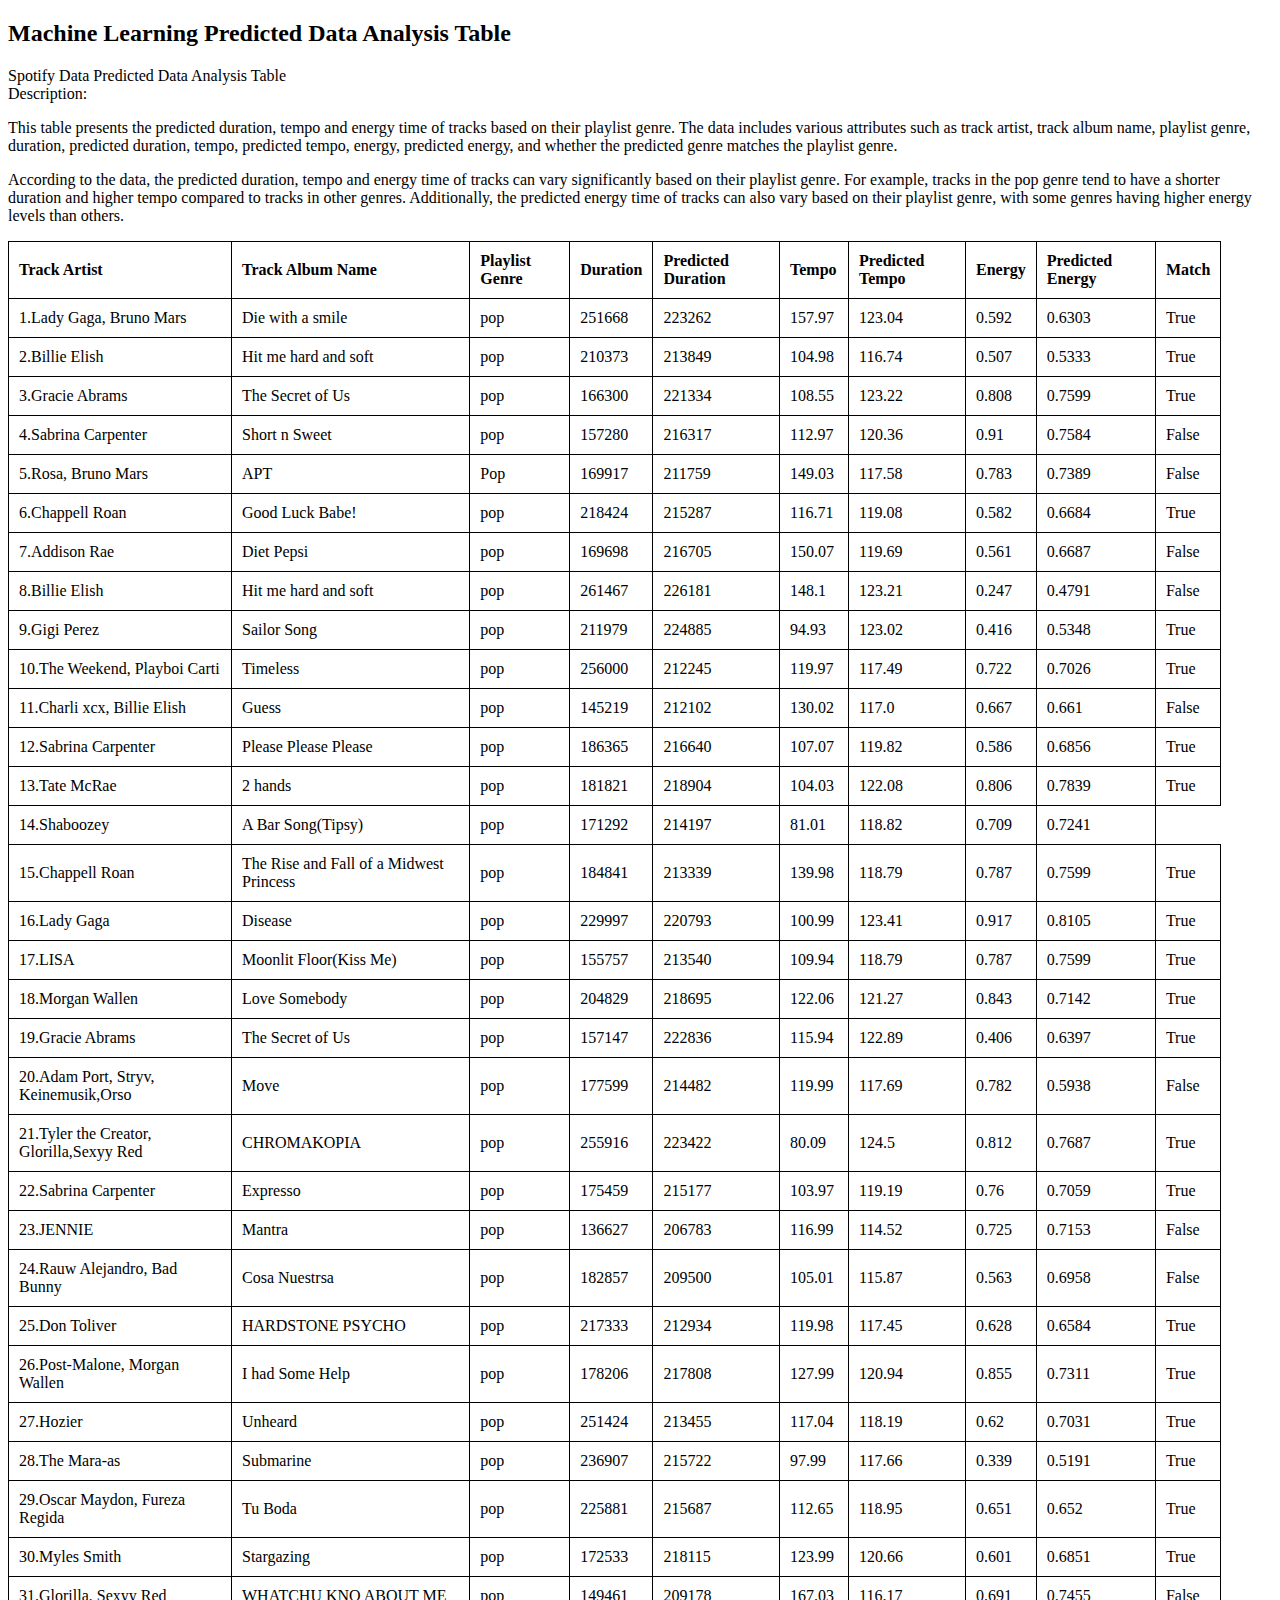
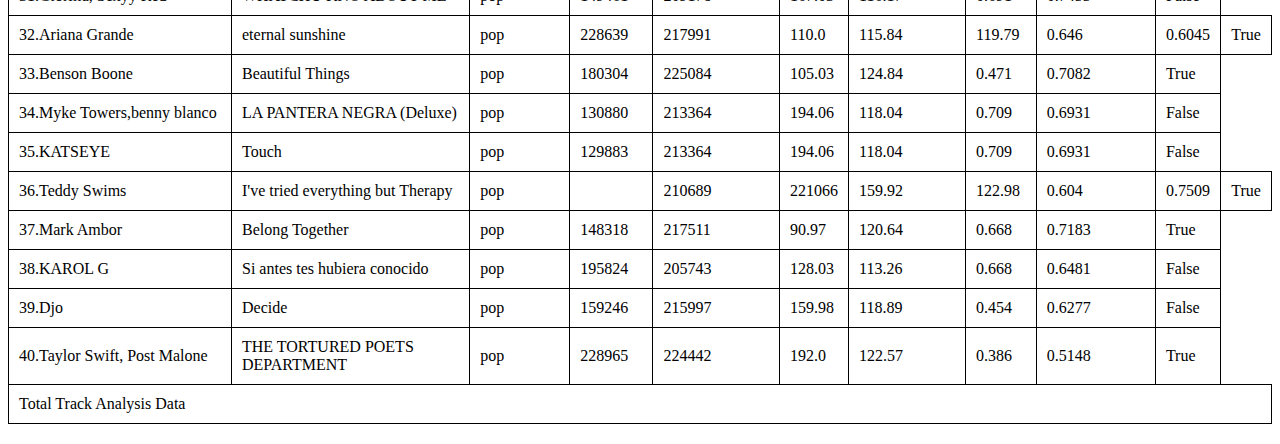
<file: Spotify_Data_Analysis Prediction table.html>
<!DOCTYPE html>
<html lang="en">
<head>
  <meta charset="UTF-8" />
  <meta name="viewport" content="width=device-width, initial-scale=1.0" />
  <title>SpotifyData</title>
  <link rel="stylesheet" href="style.css" />
  </head>
<body>
  <section class="table-wrap">
      <h2 class="subtitle"> Machine Learning Predicted Data Analysis Table</h2>
      
      <div class="subnote">Spotify Data Predicted Data Analysis Table</div>

      <label for="description">Description:</label>
      <p class="description">
        This table presents the predicted duration, tempo and energy time of tracks based on their playlist genre. 
        The data includes various attributes such as track artist, track album name, playlist genre, duration, predicted duration, tempo, predicted tempo, energy, predicted energy, and whether the predicted genre matches the playlist genre.
      </p>

      <p>
        According to the data, the predicted duration, tempo and energy time of tracks can vary significantly based on their playlist genre. For example, tracks in the pop genre tend to have a shorter duration and higher tempo compared to tracks in other genres. 
        Additionally, the predicted energy time of tracks can also vary based on their playlist genre, with some genres having higher energy levels than others.
      <table class="SpotifyData Predicted Analysis Table">
        <thead>
          <tr>
            <th>Track Artist</th>
            <th>Track Album Name</th>
            <th>Playlist Genre</th>
            <th>Duration</th>
            <th>Predicted Duration</th>
            <th>Tempo</th>
            <th>Predicted Tempo</th>
            <th>Energy</th>
            <th>Predicted Energy</th>
            <th>Match</th>
          </tr>
        </thead>

        <tbody>
          <tr>
            <td>1.Lady Gaga, Bruno Mars</td>
            <td>Die with a smile</td>
            <td>pop</td>
            <td>251668</td>
            <td>223262</td>
            <td>157.97</td>
            <td>123.04</td>
            <td>0.592</td>
            <td>0.6303</td>
            <td>True</td>



          </tr>
          
          <tr>
            <td>2.Billie Elish</td>
            <td>Hit me hard and soft</td>
            <td>pop</td>
            <td>210373</td>
            <td>213849</td>
            <td>104.98</td>
            <td>116.74</td>
            <td>0.507</td>
            <td>0.5333</td>
            <td>True</td>
            
          </tr>
          
          <tr>
           <td>3.Gracie Abrams</td>
            <td>The Secret of Us</td>
            <td>pop</td>
           <td>166300</td>
            <td>221334</td>
            <td>108.55</td>
            <td>123.22</td>
            <td>0.808</td>
            <td>0.7599</td>
            <td>True</td>
          </tr>
          
          <tr>
            <td>4.Sabrina Carpenter</td>
            <td>Short n Sweet</td>
            <td>pop</td>
            <td>157280</td>
            <td>216317</td>
            <td>112.97</td>
            <td>120.36</td>
            <td>0.91</td>
            <td>0.7584</td>
            <td>False</td>


            
        </tr>
          <td>5.Rosa, Bruno Mars</td>
          <td>APT</td>
          <td>Pop</td>
          <td>169917</td>
          <td>211759</td>
          <td>149.03</td>
          <td>117.58</td>
          <td>0.783</td>
          <td>0.7389</td>
          <td>False</td>
          


        <tr>
         <td>6.Chappell Roan</td>
         <td>Good Luck Babe!</td>
         <td>pop</td>
          <td>218424</td>
          <td>215287</td>
          <td>116.71</td>
          <td>119.08</td>
          <td>0.582</td>
          <td>0.6684</td>
          <td>True</td>



         
        </tr>

        <tr>
         <td>7.Addison Rae</td> 
         <td>Diet Pepsi</td>
         <td>pop</td>
          <td>169698</td>
          <td>216705</td>
          <td>150.07</td>
          <td>119.69</td>
          <td>0.561</td>
          <td>0.6687</td>
          <td>False</td>
        </tr>


        <tr>
          <td>8.Billie Elish</td>
          <td>Hit me hard and soft</td>
            <td>pop</td>
            <td>261467</td>
            <td>226181</td>
            <td>148.1</td>
            <td>123.21</td>
            <td>0.247</td>
            <td>0.4791</td>
            <td>False</td>
          </tr>
        
        <tr>
          <td>9.Gigi Perez</td>
          <td>Sailor Song</td>
          <td>pop</td>
          <td>211979</td>
          <td>224885</td>
          <td>94.93</td>
          <td>123.02</td>
          <td>0.416</td>
          <td>0.5348</td>
          <td>True</td>
        </tr>
        
        <tr>
          <td>10.The Weekend, Playboi Carti</td>
          <td>Timeless</td>
          <td>pop</td>
          <td>256000</td>
          <td>212245</td>
          <td>119.97</td>
          <td>117.49</td>
          <td>0.722</td>
          <td>0.7026</td>
          <td>True</td>
        </tr>

        <tr>
          <td>11.Charli xcx, Billie Elish</td>
          <td>Guess</td>
          <td>pop</td>
          <td>145219</td>
          <td>212102</td>
          <td>130.02</td>
          <td>117.0</td>
          <td>0.667</td>
          <td>0.661</td>
          <td>False</td>
        </tr>

           <tr>
          <td>12.Sabrina Carpenter</td>
          <td>Please Please Please</td>
          <td>pop</td>
          <td>186365</td>
          <td>216640</td>
          <td>107.07</td>
          <td>119.82</td>
          <td>0.586</td>
          <td>0.6856</td>
          <td>True</td>
        </tr>

         <tr>
          <td>13.Tate McRae</td>
          <td>2 hands</td>
          <td>pop</td>
          <td>181821</td>
          <td>218904</td>
          <td>104.03</td>
          <td>122.08</td>
          <td>0.806</td>
          <td>0.7839</td>
          <td>True</td>
          </tr>
            
          <tr>
            <td>14.Shaboozey</td>
            <td>A Bar Song(Tipsy)</td>
            <td>pop</td>
            <td>171292</td>
            <td>214197</td>
            <td>81.01</td>
            <td>118.82</td>
            <td>0.709</td>
            <td>0.7241</td>
           </tr>

          <tr>
            <td>15.Chappell Roan</td>
            <td>The Rise and Fall of a Midwest Princess</td>
            <td>pop</td>
            <td>184841</td>
            <td>213339</td>
            <td>139.98</td>
            <td>118.79</td>
            <td>0.787</td>
            <td>0.7599</td>
            <td>True</td>
          </tr>

            <tr>
              <td>16.Lady Gaga</td>
              <td>Disease</td>
              <td>pop</td>
              <td>229997</td>
              <td>220793</td>
              <td>100.99</td>
              <td>123.41</td>
              <td>0.917</td>
              <td>0.8105</td>
              <td>True</td>
            </tr>

            <tr>
              <td>17.LISA</td>
              <td>Moonlit Floor(Kiss Me)</td>
              <td>pop</td>
              <td>155757</td>
              <td>213540</td>
              <td>109.94</td>
              <td>118.79</td>
              <td>0.787</td>
              <td>0.7599</td>
              <td>True</td>
            </tr>
            
             <tr>
              <td>18.Morgan Wallen</td>
              <td>Love Somebody</td>
              <td>pop</td>
              <td>204829</td>
              <td>218695</td>
              <td>122.06</td>
              <td>121.27</td>
              <td>0.843</td>
              <td>0.7142</td>
              <td>True</td>
             </tr>

             <tr>
              <td>19.Gracie Abrams</td>
              <td>The Secret of Us</td>
              <td>pop</td>
              <td>157147</td>
              <td>222836</td>
              <td>115.94</td>
              <td>122.89</td>
              <td>0.406</td>
              <td>0.6397</td>
              <td>True</td>
            </tr>

             <tr>
              <td>20.Adam Port, Stryv, Keinemusik,Orso</td>
              <td>Move</td>
              <td>pop</td>
              <td>177599</td>
              <td>214482</td>
              <td>119.99</td>
              <td>117.69</td>
              <td>0.782</td>
              <td>0.5938</td>
              <td>False</td>
            </tr>

              <tr>
                <td>21.Tyler the Creator, Glorilla,Sexyy Red</td>
                <td>CHROMAKOPIA</td>
                <td>pop</td>
                <td>255916</td>
                <td>223422</td>
                <td>80.09</td>
                <td>124.5</td>
                <td>0.812</td>
                <td>0.7687</td>
                <td>True</td>
 </tr>


              <tr>
                <td>22.Sabrina Carpenter</td>
                <td>Expresso</td>
                <td>pop</td>
                <td>175459</td>
                <td>215177</td>
                <td>103.97</td>
                <td>119.19</td>
                <td>0.76 </td>
                <td>0.7059</td>
                <td>True</td>
              </tr>

              <tr>
                <td>23.JENNIE</td>
                <td>Mantra</td>
                <td>pop</td>
                <td>136627</td>
                <td>206783</td>
                <td>116.99</td>
                <td>114.52</td>
                <td>0.725</td>
                <td>0.7153</td>
                <td>False</td>
              </tr>

              <tr>
                <td>24.Rauw Alejandro, Bad Bunny</td>
                <td>Cosa Nuestrsa</td>
                <td>pop</td>
                <td>182857</td>
                <td>209500</td>
                <td>105.01</td>
                <td>115.87</td>
                <td>0.563</td>
                <td>0.6958</td>
                <td>False</td>
              </tr>

              <tr> 
                <td>25.Don Toliver</td>
                <td>HARDSTONE PSYCHO</td>
                <td>pop</td>
                <td>217333</td>
                <td>212934</td>   
                <td>119.98</td>
                <td>117.45</td>
                <td>0.628</td>
                <td>0.6584</td>
                <td>True</td>

                
              </tr>

              <tr>
                <td>26.Post-Malone, Morgan Wallen</td>
                <td>I had Some Help</td>
                <td>pop</td>
                <td>178206</td>
                <td>217808</td>
                <td>127.99</td>
                <td>120.94</td>
                <td>0.855</td>
                <td>0.7311</td>
                <td>True</td>

                
                 </tr>

                 <tr> 
                  <td>27.Hozier</td>
                  <td>Unheard</td>
                  <td>pop</td>
                  <td>251424</td>
                  <td>213455</td>
                  <td>117.04</td>
                  <td>118.19</td>
                  <td>0.62</td>
                  <td>0.7031</td>
                  <td>True</td>
                  
                 </tr>

                 <tr>
                  <td>28.The Mara-as </td>
                  <td>Submarine</td>
                  <td>pop</td>
                  <td>236907</td>
                  <td>215722</td>
                  <td>97.99</td>
                  <td>117.66</td>
                  <td>0.339</td>
                  <td>0.5191</td>
                  <td>True</td>
                </tr>

                 <tr>
                  <td>29.Oscar Maydon, Fureza Regida</td>
                  <td>Tu Boda</td>
                  <td>pop</td>
                  <td>225881</td>
                  <td>215687</td>
                  <td>112.65</td>
                  <td>118.95</td>
                  <td>0.651</td>
                  <td>0.652</td>
                  <td>True</td>
                </tr>

                  <tr>
                    <td>30.Myles Smith</td>
                    <td>Stargazing</td>
                    <td>pop</td>
                    <td>172533</td>
                    <td>218115</td>
                    <td>123.99</td>
                    <td>120.66</td>
                    <td>0.601</td>
                    <td>0.6851</td>
                    <td>True</td>
                  </tr>

                     <tr>
                      <td>31.Glorilla, Sexyy Red</td>
                      <td>WHATCHU KNO ABOUT ME</td>
                      <td>pop</td>
                      <td>149461</td>
                      <td>209178</td>
                      <td>167.03</td>
                      <td>116.17</td>
                      <td>0.691</td>
                      <td>0.7455</td>
                      <td>False</td>
                    </tr>

                      <tr>
                        <td>32.Ariana Grande</td>
                        <td>eternal sunshine</td>
                        <td>pop</td>
                        <td>228639</td>
                        <td>217991</td>                      <td>110.0</td>
                        <td>115.84</td>
                        <td>119.79</td>
                        <td>0.646</td>
                        <td>0.6045</td>
                        <td>True</td>
                    </tr>

                       <tr>
                        <td>33.Benson Boone</td>
                        <td>Beautiful Things</td>
                        <td>pop</td>
                        <td>180304</td>
                        <td>225084</td>
                        <td>105.03</td>
                        <td>124.84</td>
                        <td>0.471</td>
                        <td>0.7082</td>
                        <td>True</td>
 </tr>

                       <tr>
                        <td>34.Myke Towers,benny blanco</td>
                        <td>LA PANTERA NEGRA (Deluxe)</td>
                        <td>pop</td>
                        <td>130880</td>
                        <td>213364</td>
                        <td>194.06</td>
                        <td>118.04</td>
                        <td>0.709</td>
                        <td>0.6931</td>
                        <td>False</td> 
                      </tr>

                       <tr>
                        <td>35.KATSEYE</td>
                        <td>Touch</td>
                        <td>pop</td>
                        <td>129883</td>
                        <td>213364</td>
                        <td>194.06</td>
                        <td>118.04</td>
                        <td>0.709</td>
                        <td>0.6931</td>
                        <td>False</td>
                    </tr>

                       <tr> 
                        <td>36.Teddy Swims</td>
                        <td>I've tried everything but Therapy</td>
                        <td>pop</td>
                        <td></td>
                        <td>210689</td>
                        <td>221066</td>
                        <td>159.92</td>
                        <td>122.98</td>
                        <td>0.604</td>
                        <td>0.7509</td>
                        <td>True</td>

                  
                        
                      </tr>

                       <tr>
                        <td>37.Mark Ambor</td>
                        <td>Belong Together</td>
                        <td>pop</td>
                        <td>148318</td>
                        <td>217511</td>
                        <td>90.97</td>
                        <td>120.64</td>
                        <td>0.668</td>
                        <td>0.7183</td>
                        <td>True</td>
                        
                         </tr>

                          <tr>
                            <td>38.KAROL G</td>
                            <td>Si antes tes hubiera conocido</td>
                            <td>pop</td>
                            <td>195824</td>
                            <td>205743</td>
                            <td>128.03</td>
                            <td>113.26</td>
                            <td>0.668</td>
                            <td>0.6481</td>
                            <td>False</td>
                            

                            <tr>
                              <td>39.Djo</td>
                              <td>Decide</td>
                              <td>pop</td>
                              <td>159246</td>
                              <td>215997</td>
                              <td>159.98</td>
                              <td>118.89</td>
                              <td>0.454</td>
                              <td>0.6277</td>
                              <td>False</td>
                            </tr>

                           <tr>
                                <td>40.Taylor Swift, Post Malone</td>
                                <td>THE TORTURED POETS DEPARTMENT</td>
                                <td>pop</td>
                                <td>228965</td>
                                <td>224442</td>
                                <td>192.0</td>
                                <td>122.57</td>
                                <td>0.386</td>
                                <td>0.5148</td>
                                <td>True</td>

                                
                                </tr>
                          <td colspan="40">Total Track Analysis Data</td>

          </tr>
        </tbody>
      </table>
    </section>
  </main>

</body>
</html>
</file>
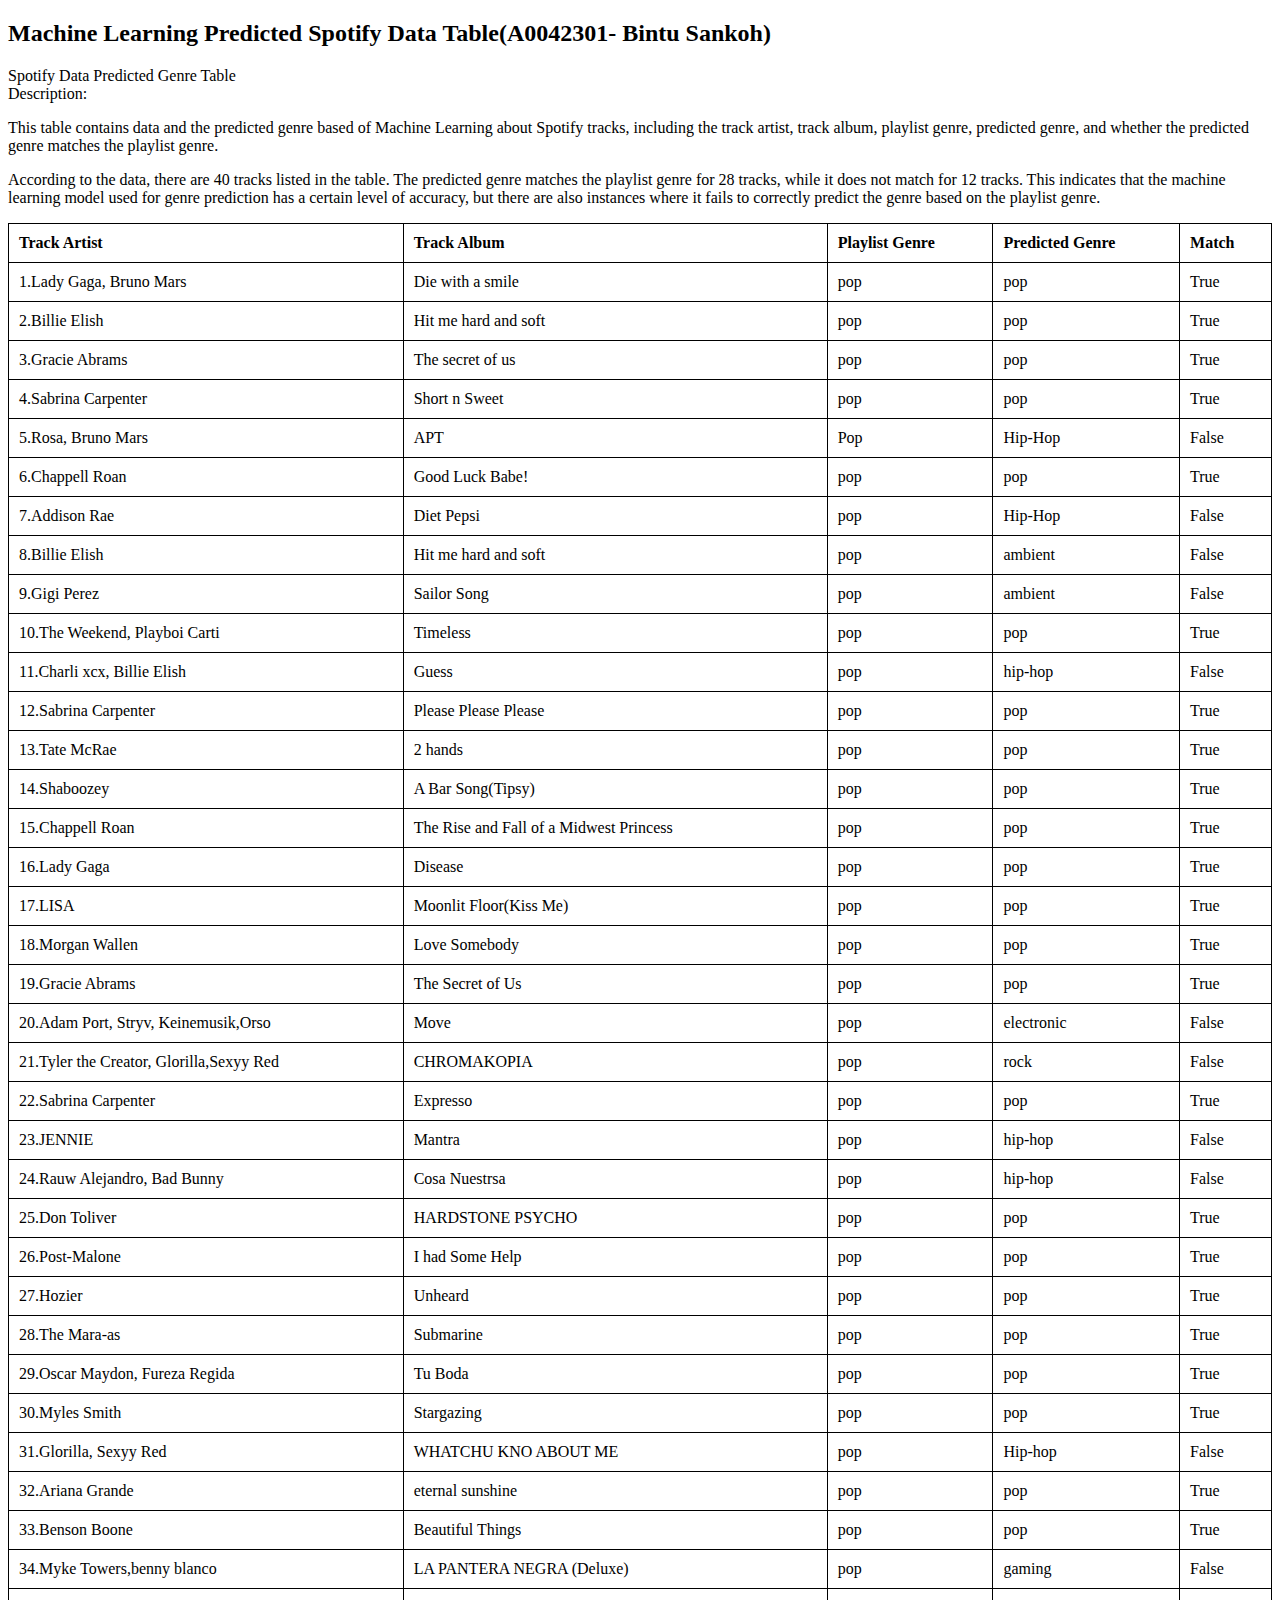
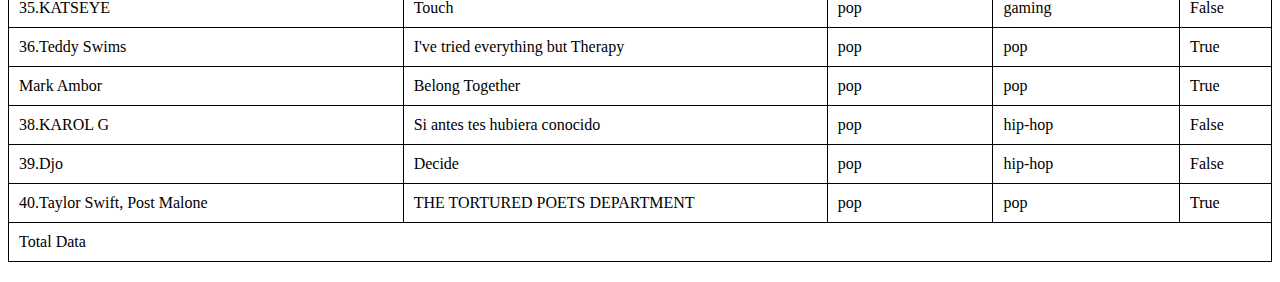
<file: Spotify_table_list code.html>
<!DOCTYPE html>
<html lang="en">
<head>
  <meta charset="UTF-8" />
  <meta name="viewport" content="width=device-width, initial-scale=1.0" />
  <title>SpotifyData</title>
  <link rel="stylesheet" href="style.css" />
  </head>
<body>
  <section class="table-wrap">
      <h2 class="subtitle"> Machine Learning Predicted Spotify Data Table(A0042301- Bintu Sankoh)</h2>
      
      <div class="subnote">Spotify Data Predicted Genre Table</div>

      <label for="description">Description:</label>
      <p class="description">
        This table contains data and the predicted genre based of Machine Learning 
        about Spotify tracks, including the track artist, track album, playlist genre, predicted genre, 
        and whether the predicted genre matches the playlist genre.
      </p>

      <p>
        According to the data, there are 40 tracks listed in the table. 
        The predicted genre matches the playlist genre for 28 tracks, while it does not match for 12 tracks. 
        This indicates that the machine learning model used for genre prediction has a certain level of accuracy, but there are also instances where it fails to correctly predict the genre based on the playlist genre.
      </p>
      <table class="SpotifyData">
        <thead>
          <tr>
            <th>Track Artist</th>
            <th>Track Album</th>
            <th>Playlist Genre</th>
            <th>Predicted Genre</th>
            <th>Match</th>
          </tr>
        </thead>

        <tbody>
          <tr>
            <td>1.Lady Gaga, Bruno Mars</td>
            <td>Die with a smile</td>
            <td>pop</td>
            <td>pop</td>
            <td>True</td>
          </tr>
          
          <tr>
            <td>2.Billie Elish</td>
            <td>Hit me hard and soft</td>
            <td>pop</td>
            <td>pop</td>
            <td>True</td>
          </tr>
          
          <tr>
           <td>3.Gracie Abrams</td>
            <td>The secret of us</td>
            <td>pop</td>
            <td>pop</td>
            <td>True</td>
          </tr>
          
          <tr>
            <td>4.Sabrina Carpenter</td>
            <td>Short n Sweet</td>
            <td>pop</td>
            <td>pop</td>
            <td>True</td>
        </tr>
          <td>5.Rosa, Bruno Mars</td>
          <td>APT</td>
          <td>Pop</td>
          <td>Hip-Hop</td>
          <td>False</td>
        <tr>
         <td>6.Chappell Roan</td>
         <td>Good Luck Babe!</td>
         <td>pop</td>
         <td>pop</td>
         <td>True</td>
        </tr>

        <tr>
         <td>7.Addison Rae</td> 
         <td>Diet Pepsi</td>
         <td>pop</td>
         <td>Hip-Hop</td>
         <td>False</td>
        </tr>


        <tr>
          <td>8.Billie Elish</td>
          <td>Hit me hard and soft</td>
            <td>pop</td>
            <td>ambient</td>
            <td>False</td>
        </tr>
        
        <tr>
          <td>9.Gigi Perez</td>
          <td>Sailor Song</td>
          <td>pop</td>
          <td>ambient</td>
          <td>False</td>
        </tr>
        
        <tr>
          <td>10.The Weekend, Playboi Carti</td>
          <td>Timeless</td>
          <td>pop</td>
          <td>pop</td>
          <td>True</td>
        </tr>

        <tr>
          <td>11.Charli xcx, Billie Elish</td>
          <td>Guess</td>
          <td>pop</td>
          <td>hip-hop</td>
          <td>False</td>
        </tr>

           <tr>
          <td>12.Sabrina Carpenter</td>
          <td>Please Please Please</td>
          <td>pop</td>
          <td>pop</td>
          <td>True</td>
         </tr>

         <tr>
          <td>13.Tate McRae</td>
          <td>2 hands</td>
          <td>pop</td>
          <td>pop</td>
          <td>True</td>
          </tr>
            
          <tr>
            <td>14.Shaboozey</td>
            <td>A Bar Song(Tipsy)</td>
            <td>pop</td>
            <td>pop</td>
            <td>True</td>
          </tr>

          <tr>
            <td>15.Chappell Roan</td>
            <td>The Rise and Fall of a Midwest Princess</td>
            <td>pop</td>
            <td>pop</td>
            <td>True</td>
            </tr>

            <tr>
              <td>16.Lady Gaga</td>
              <td>Disease</td>
              <td>pop</td>
              <td>pop</td>
              <td>True</td>
            </tr>

            <tr>
              <td>17.LISA</td>
              <td>Moonlit Floor(Kiss Me)</td>
              <td>pop</td>
              <td>pop</td>
              <td>True</td>
            </tr>
            
             <tr>
              <td>18.Morgan Wallen</td>
              <td>Love Somebody</td>
              <td>pop</td>
              <td>pop</td>
              <td>True</td>
             </tr>

             <tr>
              <td>19.Gracie Abrams</td>
              <td>The Secret of Us</td>
              <td>pop</td>
              <td>pop</td>
              <td>True</td>
             </tr>

             <tr>
              <td>20.Adam Port, Stryv, Keinemusik,Orso</td>
              <td>Move</td>
              <td>pop</td>
              <td>electronic</td>
              <td>False</td>

              <tr>
                <td>21.Tyler the Creator, Glorilla,Sexyy Red</td>
                <td>CHROMAKOPIA</td>
                <td>pop</td>
                <td>rock</td>
                <td>False</td>
              </tr>


              <tr>
                <td>22.Sabrina Carpenter</td>
                <td>Expresso</td>
                <td>pop</td>
                <td>pop</td>
                <td>True</td>
              </tr>

              <tr>
                <td>23.JENNIE</td>
                <td>Mantra</td>
                <td>pop</td>
                <td>hip-hop</td>
                <td>False</td>
              </tr>

              <tr>
                <td>24.Rauw Alejandro, Bad Bunny</td>
                <td>Cosa Nuestrsa</td>
                <td>pop</td>
                <td>hip-hop</td>
                 <td>False</td>
              </tr>

              <tr> 
                <td>25.Don Toliver</td>
                <td>HARDSTONE PSYCHO</td>
                <td>pop</td>
                <td>pop</td>
                 <td>True</td>
              </tr>

              <tr>
                <td>26.Post-Malone</td>
                <td>I had Some Help</td>
                <td>pop</td>
                <td>pop</td>
                 <td>True</td>
                 </tr>

                 <tr> 
                  <td>27.Hozier</td>
                  <td>Unheard</td>
                  <td>pop</td>
                  <td>pop</td>
                   <td>True</td>
                 </tr>

                 <tr>
                  <td>28.The Mara-as </td>
                  <td>Submarine</td>
                  <td>pop</td>
                  <td>pop</td>
                   <td>True</td>
                 </tr>

                 <tr>
                  <td>29.Oscar Maydon, Fureza Regida</td>
                  <td>Tu Boda</td>
                  <td>pop</td>
                  <td>pop</td>
                   <td>True</td>
                 </tr>

                  <tr>
                    <td>30.Myles Smith</td>
                    <td>Stargazing</td>
                    <td>pop</td>
                    <td>pop</td>
                     <td>True</td>
                     </tr>

                     <tr>
                      <td>31.Glorilla, Sexyy Red</td>
                      <td>WHATCHU KNO ABOUT ME</td>
                      <td>pop</td>
                      <td>Hip-hop</td>
                       <td>False</td>
                     </tr>

                      <tr>
                        <td>32.Ariana Grande</td>
                        <td>eternal sunshine</td>
                        <td>pop</td>
                        <td>pop</td>
                         <td>True</td>
                      </tr>

                       <tr>
                        <td>33.Benson Boone</td>
                        <td>Beautiful Things</td>
                        <td>pop</td>
                        <td>pop</td>
                         <td>True</td>
                      </tr>

                       <tr>
                        <td>34.Myke Towers,benny blanco</td>
                        <td>LA PANTERA NEGRA (Deluxe)</td>
                        <td>pop</td>
                        <td>gaming</td>
                         <td>False</td>
                      </tr>

                       <tr>
                        <td>35.KATSEYE</td>
                        <td>Touch</td>
                        <td>pop</td>
                        <td>gaming</td>
                         <td>False</td>
                      </tr>

                       <tr> 
                        <td>36.Teddy Swims</td>
                        <td>I've tried everything but Therapy</td>
                        <td>pop</td>
                        <td>pop</td>
                         <td>True</td>
                      </tr>

                       <tr>
                        <td>Mark Ambor</td>
                        <td>Belong Together</td>
                        <td>pop</td>
                        <td>pop</td>
                         <td>True</td>
                         </tr>

                          <tr>
                            <td>38.KAROL G</td>
                            <td>Si antes tes hubiera conocido</td>
                            <td>pop</td>
                            <td>hip-hop</td>
                            <td>False</td>

                            <tr>
                              <td>39.Djo</td>
                              <td>Decide</td>
                              <td>pop</td>
                              <td>hip-hop</td>
                              <td>False</td>

                              <tr>
                                <td>40.Taylor Swift, Post Malone</td>
                                <td>THE TORTURED POETS DEPARTMENT</td>
                                <td>pop</td>
                                <td>pop</td>
                                <td>True</td>
                                </tr>
                          <td colspan="40">Total Data</td>

          </tr>
        </tbody>
      </table>
    </section>
  </main>

</body>
</html>
</file>
<file: style.css>
table{
    border-collapse: collapse;
    width: 100%;
    margin-bottom: 20px;
}

th, td {
    border: 1px solid black;
    padding: 10px;
    text-align: left;
}
</file>
